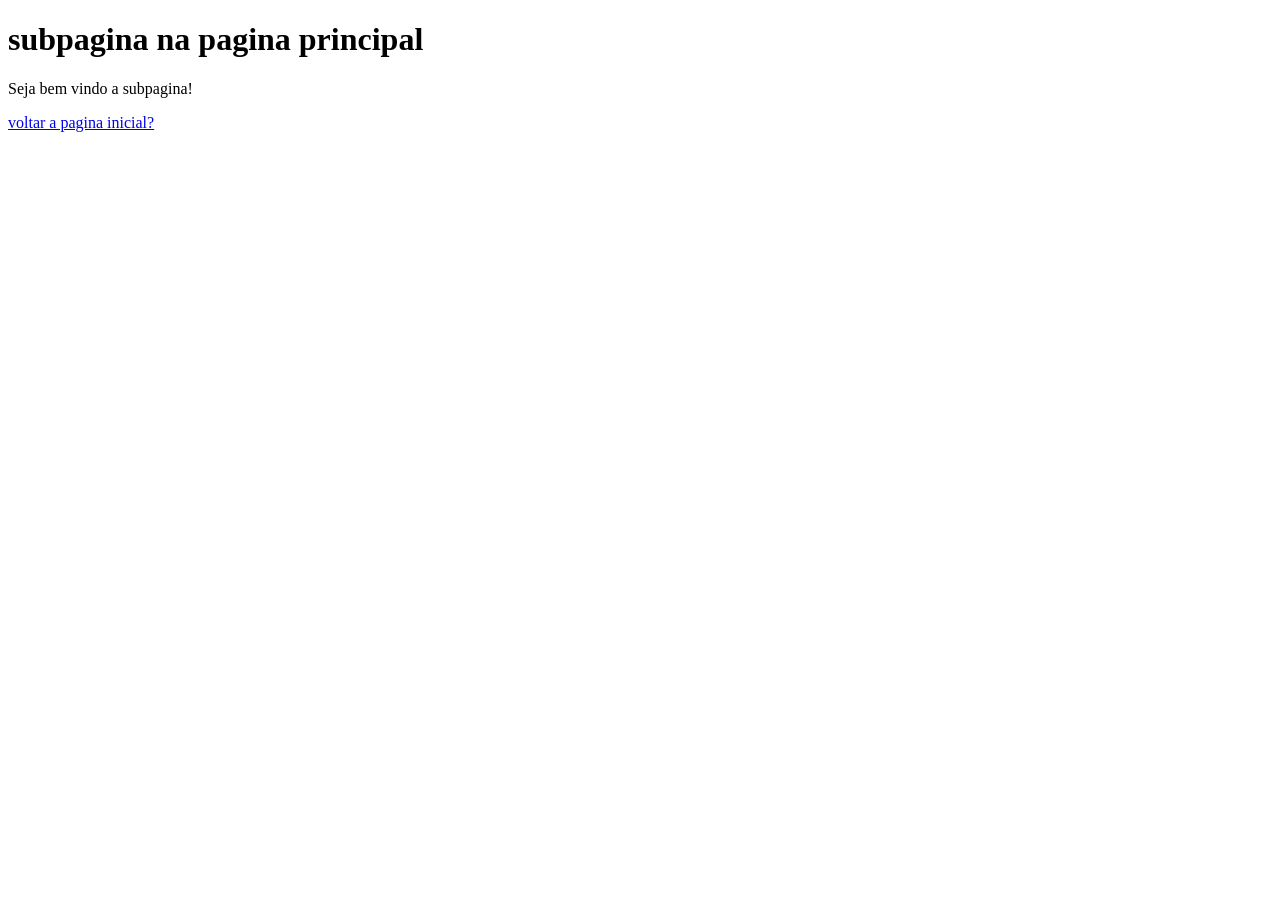
<file: pagina2.html>
<!DOCTYPE html>
<html>
    <head>
        <title>subpagina</title>
    </head>
    <body>
        <h1>subpagina na pagina principal</h1>
        <p>Seja bem vindo a subpagina!</p>
        <p><a href="index.html">voltar a pagina inicial?</a></p>
    </body>
</html>
</file>
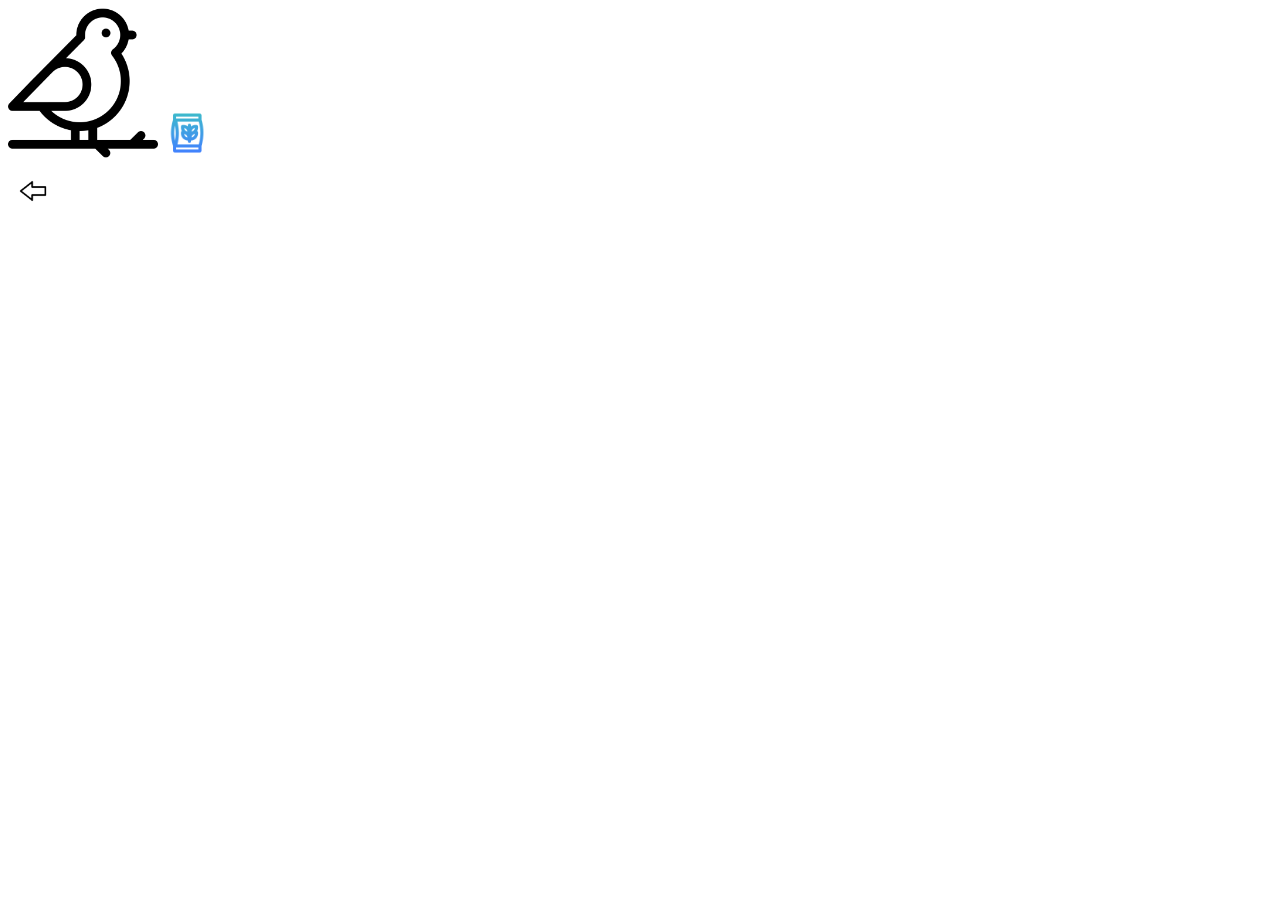
<file: passaro.html>
<!DOCTYPE html>
<html>
    <head>
        <title>Passaro</title>
    </head>
    <body>
        <img src="img/passaro.png" width="150px" title="passarinho" alt="imagem de um passaro">
        <img src="img/comida passaro.png"width="50px" title="comida passaro" alt="imagem de uma comida de passaro">
        <p></p>
        <a href="index.html">
            <img src="img/seta.png" width="50px" title="voltar uma pagina" alt="botao de voltar uma pagina">
        </a>
    </body>
</html>
</file>
